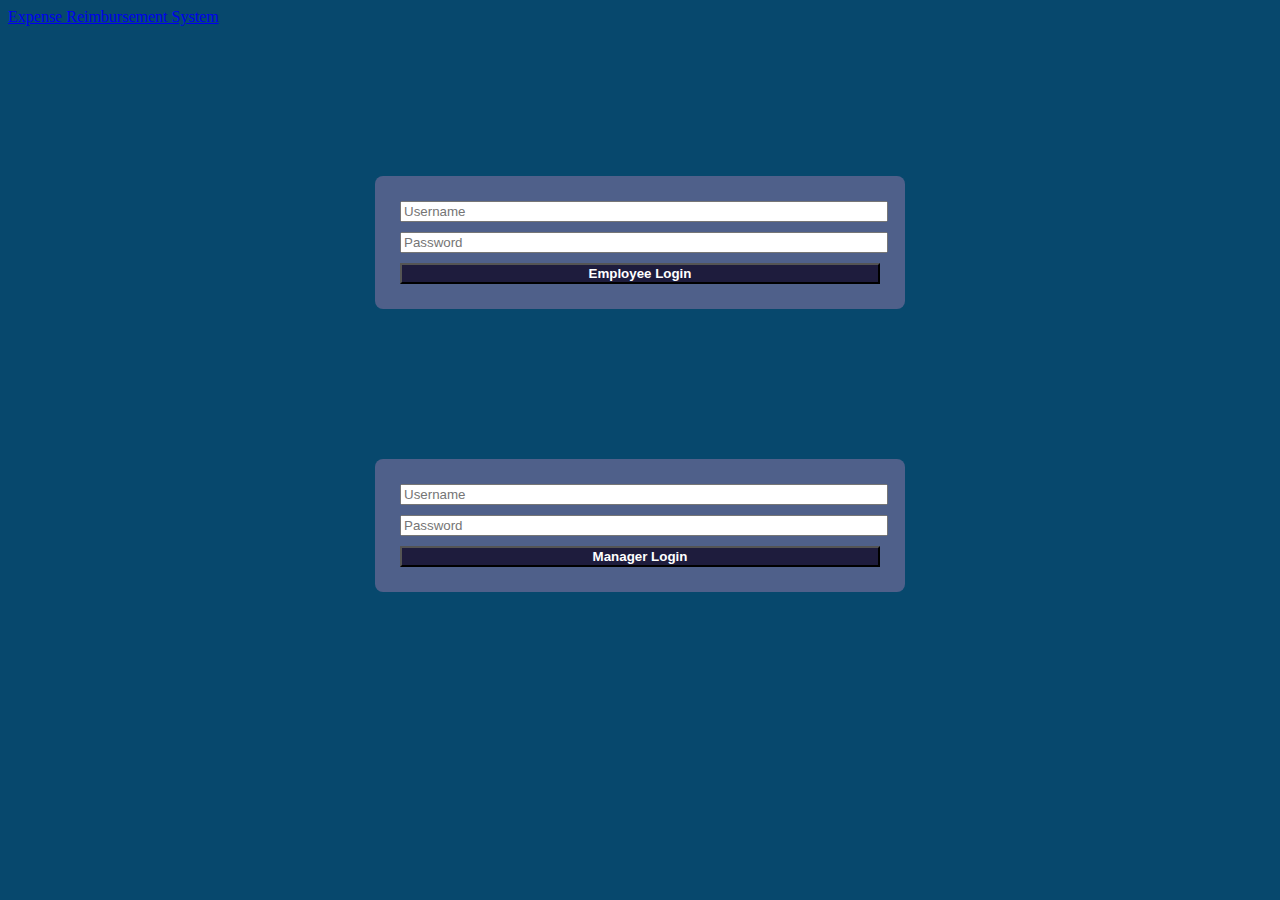
<file: Project1/FrontEndSide/Index.html>
<!DOCTYPE html>
<html lang="en">
<head>
    <meta charset="UTF-8">
    <meta http-equiv="X-UA-Compatible" content="IE=edge">
    <meta name="viewport" content="width=device-width, initial-scale=1.0">
    <link href="https://cdn.jsdelivr.net/npm/bootstrap@5.1.3/dist/css/bootstrap.min.css" rel="stylesheet" integrity="sha384-1BmE4kWBq78iYhFldvKuhfTAU6auU8tT94WrHftjDbrCEXSU1oBoqyl2QvZ6jIW3" crossorigin="anonymous">
     <link rel="stylesheet" href="./styles/login.css">
    <title>Document</title>
</head>
<body>
    <nav class="navbar navbar-dark bg-dark">
        <div class="container-fluid">
          <a class="navbar-brand" href="#">
           
            Expense Reimbursement System
          </a>
        </div>
      </nav>

    <div class="employee-login-container">

      <form id="login-form">
          <div>
          <input type="text"  id="username" placeholder="Username"/>
        </div>
        <div>
          <input type="password"  id="password" placeholder="Password"/>
        </div>
         
        <div>
          <button id="login-btn">Employee Login</button>  
        </div>   
      </form>
    </div>

    <div class="manager-login-container">

      <form id="login-form2">
          <div>
          <input type="text"  id="username2" placeholder="Username"/>
        </div>
        <div>
          <input type="password"  id="password2" placeholder="Password"/>
        </div>
         
        <div>
          <button id="login-btn2">Manager Login</button>  
        </div>   
      </form>
    </div>

    <script src="./scripts/global.js"></script>
    <script src="./scripts/login.js"></script>
</body>
</html>
</file>
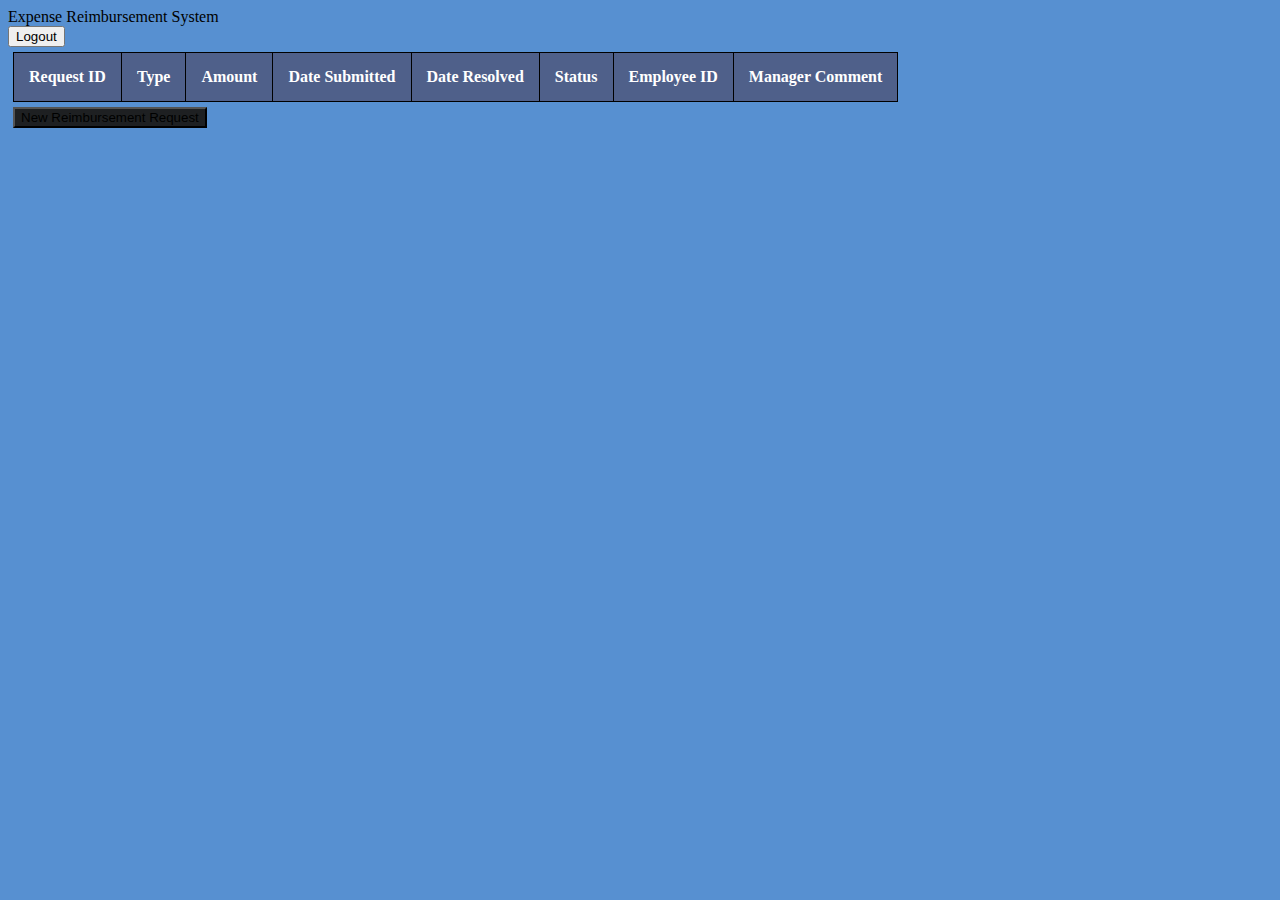
<file: Project1/FrontEndSide/employee_dashboard.html>
<!DOCTYPE html>
<html lang="en">
<head>
    <meta charset="UTF-8">
    <meta http-equiv="X-UA-Compatible" content="IE=edge">
    <meta name="viewport" content="width=device-width, initial-scale=1.0">
    <title>Expense Reimbursement System - Employee Dashboard</title>

    <link href="https://cdn.jsdelivr.net/npm/bootstrap@5.1.0/dist/css/bootstrap.min.css" rel="stylesheet" integrity="sha384-KyZXEAg3QhqLMpG8r+8fhAXLRk2vvoC2f3B09zVXn8CA5QIVfZOJ3BCsw2P0p/We" crossorigin="anonymous">
    <link rel="stylesheet" href="./styles/employee_dashboard.css">
</head>
<body>
    <nav class="navbar navbar-dark bg-dark">
        <div class="container-fluid">
            <a class="navbar-brand" >Expense Reimbursement System</a>
        </div>
        <div class="container-fluid">
            
            <button class="col-5 col-md-2 col-xl-1 btn btn-danger" id="logout-btn">Logout</button>
        </div>

    </nav>

    <div class="reimbursement-container" id="reimb-container">
        <div>
            <table id="reimb-table">
                <tr>
                    <th>Request ID</th>
                    <th>Type</th>
                    <th>Amount</th>
                    <th>Date Submitted</th>
                    <th>Date Resolved</th>
                    <th>Status</th>
                    <th>Employee ID</th>
                    <th>Manager Comment</th>
                    
                </tr>
               
            </table>
        </div>
    </div>

    <button class="btn btn-success" id="new-reimb-btn">New Reimbursement Request</button>


   

    

    <script src="./scripts/employee_dashboard.js"></script>
    <script src="./scripts/login.js"></script>
</body>
</html>
</file>
<file: Project1/FrontEndSide/styles/login.css>
.employee-login-container{
    display: flex;
    justify-content: space-evenly;
}

.manager-login-container{
    display: flex;
    justify-content: space-evenly;
}

#login-form{
    border-radius: 8px;
    margin-top: 150px;
    width:  500px; 
    background-color: rgb(79, 96, 138); 
    padding: 15px
    
}
#login-form2{
    border-radius: 8px;
    margin-top: 150px;
    width:  500px; 
    background-color: rgb(79, 96, 138); 
    padding: 15px
    
}

#login-form div{
    margin: 10px;
}

#login-form2 div{
    margin: 10px;
}

#username, #password, #login-btn{
    width: 100%;
}

#username2, #password2, #login-btn2{
    width: 100%;
}

#login-btn{
    background-color: rgb(30, 28, 61);
    color: rgb(255, 255, 255);
    font-weight: bold;
}
#login-btn2{
    background-color: rgb(30, 28, 61);
    color: rgb(255, 255, 255);
    font-weight: bold;
}

#login-btn:hover{
    background-color: rgb(5, 4, 20);
}

#login-btn2:hover{
    background-color: rgb(5, 4, 20);
}

body{
    background-color: rgb(7, 72, 109);
}
</file>
<file: Project1/FrontEndSide/styles/employee_dashboard.css>
body{
    background-color: rgb(87, 144, 209);
}

table{
    margin: 5px;
}

table, th, td {
    border: 1px solid black;
    border-collapse: collapse;
}

th, td {
    padding: 15px;
    text-align: left;
}

td{
    background-color: rgb(85, 84, 84);
    color: white;
}

th {
    background-color: rgb(79, 96, 138); 
    color: white;
}

#new-reimb-btn{
    display: flex;
    margin: 5px;
    background-color: rgb(30, 32, 34);
    
}

#new-reimb-btn:hover{
    background-color: rgb(30, 66, 44);


}
</file>
